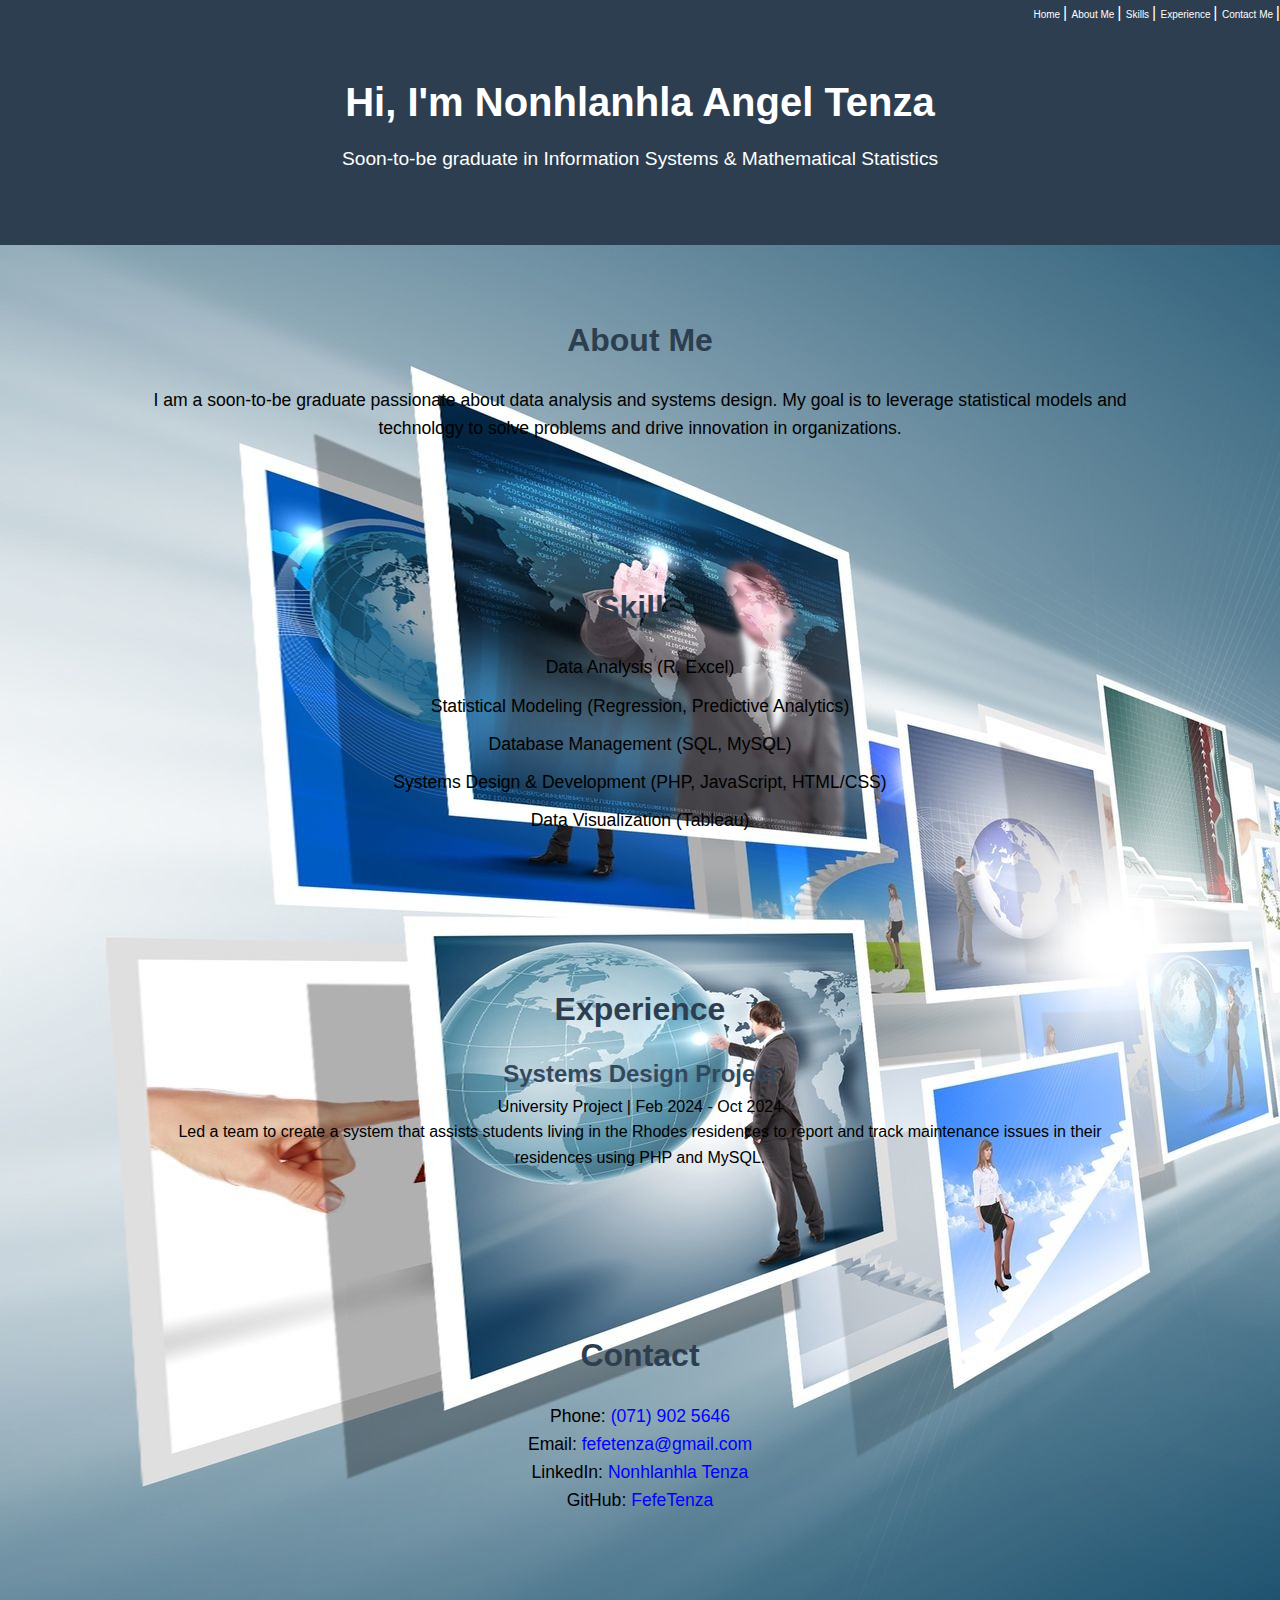
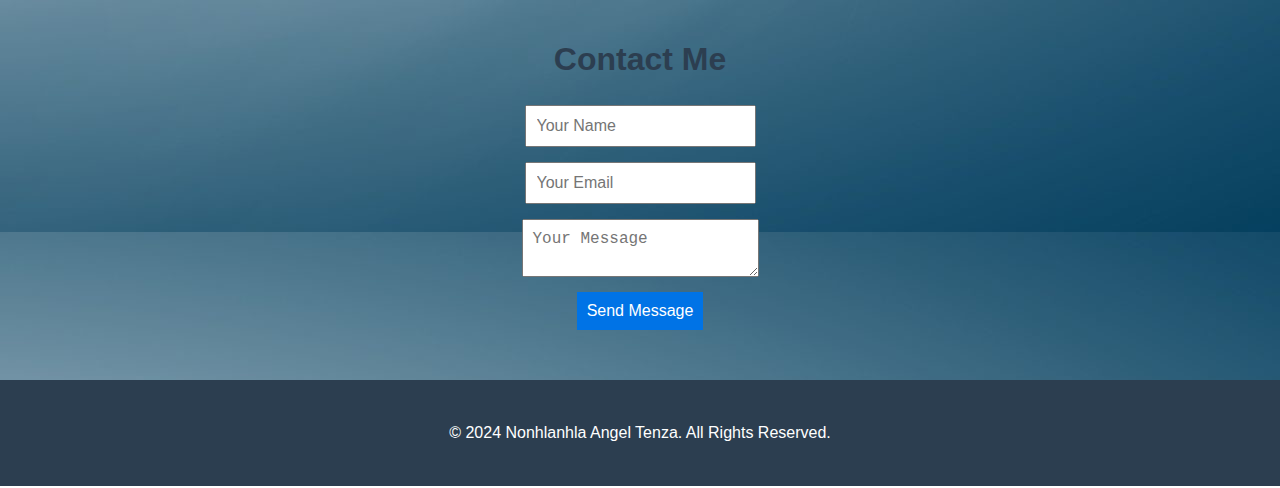
<file: Portfolio.html>
<!DOCTYPE html>
<html lang="en">

<head>
    <meta charset="UTF-8">
    <meta name="viewport" content="width=device-width, initial-scale=1.0">
    <title>My Portfolio</title>
    <link rel="stylesheet" href="styles.css">
</head>

<body>
    <!-- Header Section -->
    <header class="header">
        

        <nav>
            <a class="nav_itm" href="Portfolio.html"> Home </a> <a class="spacer"> | </a>
            <a class="nav_itm" href="#bio"> About Me </a> <a class="spacer"> | </a>
            <a class="nav_itm" href="#skills"> Skills </a><a class="spacer"> | </a>
            <a class="nav_itm" href="#experience"> Experience </a><a class="spacer"> | </a>
            <a class="nav_itm" href="#contact"> Contact Me </a><a class="spacer"> | </a>
        </nav>

        <div class="container">
            <h1>Hi, I'm Nonhlanhla Angel Tenza</h1>
            <p>Soon-to-be graduate in Information Systems & Mathematical Statistics</p>
        </div>
    </header>

    <!-- Bio Section -->
    <section id="bio" class="section">
        <div class="container">
            <h2>About Me</h2>
            <p>
                I am a soon-to-be graduate passionate about data analysis and systems design.
                My goal is to leverage statistical models and technology to solve problems
                and drive innovation in organizations.
            </p>
        </div>
    </section>

    <!-- Skills Section -->
    <section id="skills" class="section">
        <div class="container">
            <h2>Skills</h2>
            <ul>
                <li>Data Analysis (R, Excel)</li>
                <li>Statistical Modeling (Regression, Predictive Analytics)</li>
                <li>Database Management (SQL, MySQL)</li>
                <li>Systems Design & Development (PHP, JavaScript, HTML/CSS)</li>
                <li>Data Visualization (Tableau)</li>
            </ul>
        </div>
    </section>

    <!-- Experience Section -->
    <section id="experience" class="section">
        <div class="container">
            <h2>Experience</h2>
            <div class="experience-item">
                <h3>Systems Design Project</h3>
                <p>University Project | Feb 2024 - Oct 2024</p>
                <p>Led a team to create a system that assists students living in the
                    Rhodes residences to report and track maintenance issues in their residences using PHP and MySQL.</p>
            </div>
        </div>
    </section>

    <!-- Contact Section -->
    <section id="contact" class="section">
        <div class="container">
            <h2>Contact</h2>
            <p>Phone: <a href="">(071) 902 5646</a></p>
            <p>Email: <a href="mailto:fefetenza@gmail.com">fefetenza@gmail.com</a></p>
            <p>LinkedIn: <a href="https://www.linkedin.com/in/nonhlanhla-tenza-851976203" target="_blank">Nonhlanhla
                    Tenza </a></p>
            <p>GitHub: <a href="https://github.com/FefeTenza/HexSoftwares_Project_Nonhlanhla.git"
                    target="_blank">FefeTenza</a></p>
        </div>
    </section>

     <!-- Contact Section -->
  <section id="contact" class="section">
    <h2>Contact Me</h2>
    <form action="#" method="POST" class="contact-form">
      <input type="text" name="name" placeholder="Your Name" required>
      <input type="email" name="email" placeholder="Your Email" required>
      <textarea name="message" placeholder="Your Message" required></textarea>
      <button type="submit">Send Message</button>
    </form>
  </section>

    <!-- Footer -->
    <footer class="footer">
        <div class="container">
            <p>&copy; 2024 Nonhlanhla Angel Tenza. All Rights Reserved.</p>
        </div>
    </footer>


</body>

</html>
</file>
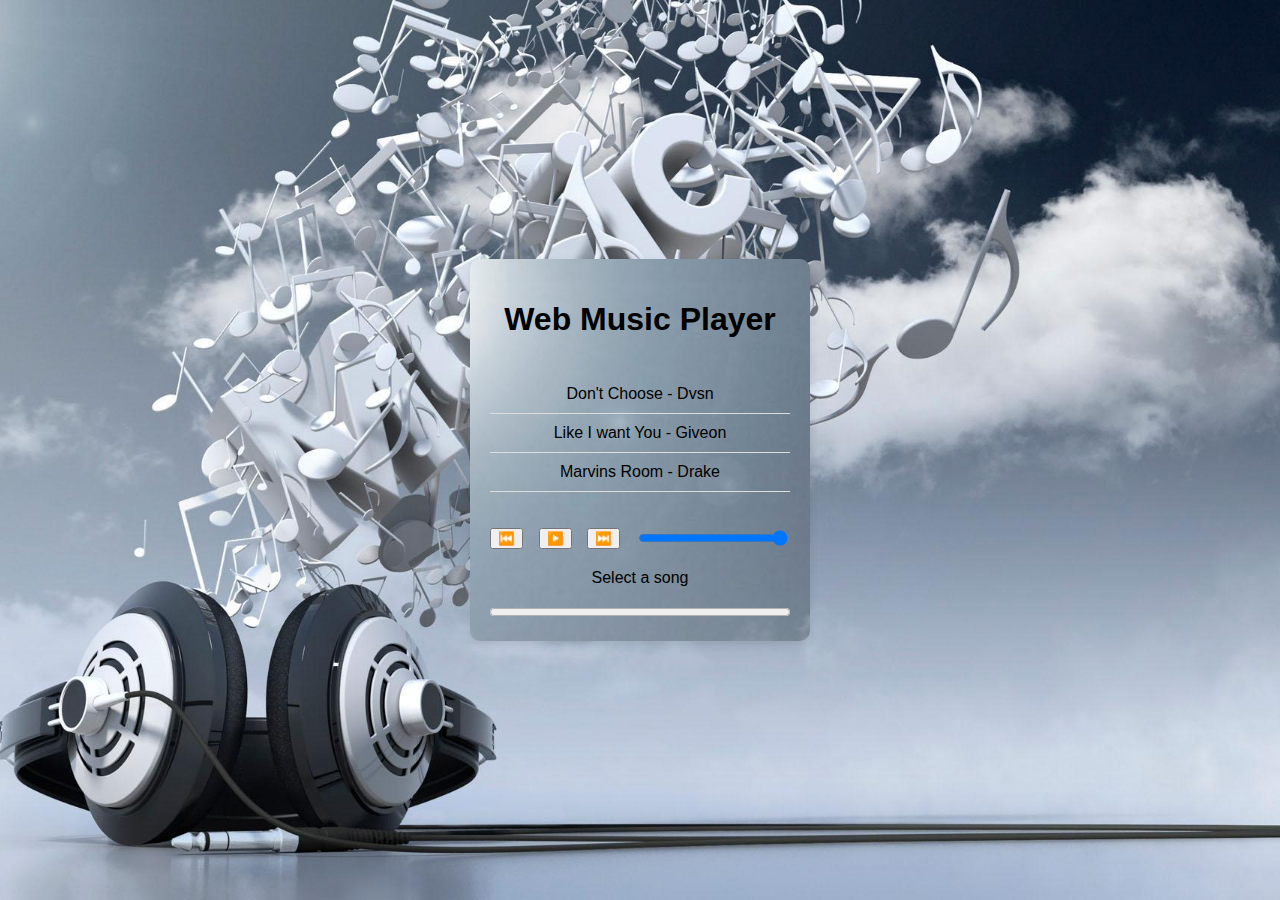
<file: Task 2/Player.html>
<!DOCTYPE html>
<html lang="en">

<head>
    <meta charset="UTF-8">
    <meta name="viewport" content="width=device-width, initial-scale=1.0">
    <title>Music Player</title>
    <link rel="stylesheet" href="styles.css">
</head>

<body>
    <div class="music-player">
        <h1>Web Music Player</h1>
        <div class="playlist">
            <ul id="songList"></ul>
        </div>
        <div class="controls">
            <button id="prevBtn">⏮️</button>
            <button id="playPauseBtn">▶️</button>
            <button id="nextBtn">⏭️</button>
            <input id="volumeSlider" type="range" min="0" max="1" step="0.1" value="1">
        </div>
        <div class="song-info">
            <p id="currentSong">Select a song</p>
            <progress id="progressBar" value="0" max="100"></progress>
        </div>
        <audio id="audioPlayer"></audio>
    </div>

    <script>
        // Song Data
        const songs = [
            { title: "Don't Choose", artist: "Dvsn", duration: "3:41", src: "dvsn - Don't Choose (Official Audio).mp3", background: "url('R.jpeg')" },
            { title: "Like I want You", artist: "Giveon", duration: "4:22", src: "Giveon - LIKE I WANT YOU (Audio).mp3", background: "url('OIP.jpeg')" },
            { title: "Marvins Room", artist: "Drake", duration: "5:47", src: "Marvins Room.mp3", background: "url('maxresdefault.jpg')" }
        ];

        // DOM Elements
        const songList = document.getElementById("songList");
        const audioPlayer = document.getElementById("audioPlayer");
        const playPauseBtn = document.getElementById("playPauseBtn");
        const nextBtn = document.getElementById("nextBtn");
        const prevBtn = document.getElementById("prevBtn");
        const volumeSlider = document.getElementById("volumeSlider");
        const currentSong = document.getElementById("currentSong");
        const progressBar = document.getElementById("progressBar");

        let currentSongIndex = 0;

        // Load Playlist
        function loadPlaylist() {
            songs.forEach((song, index) => {
                const li = document.createElement("li");
                li.textContent = `${song.title} - ${song.artist}`;
                li.setAttribute("data-index", index);
                li.addEventListener("click", () => playSong(index));
                songList.appendChild(li);
            });
        }

        // Play Song
        function playSong(index) {
            currentSongIndex = index;
            audioPlayer.src = songs[index].src;
            currentSong.textContent = `${songs[index].title} by ${songs[index].artist}`;
            document.body.style.backgroundImage = songs[index].background; // Set the background
            audioPlayer.play();
            updatePlayPauseButton();
        }

        // Toggle Play/Pause
        function togglePlayPause() {
            if (audioPlayer.paused) {
                audioPlayer.play();
            } else {
                audioPlayer.pause();
            }
            updatePlayPauseButton();
        }

        // Update Play/Pause Button
        function updatePlayPauseButton() {
            playPauseBtn.textContent = audioPlayer.paused ? "▶️" : "⏸️";
        }

        // Play Next Song
        function playNext() {
            currentSongIndex = (currentSongIndex + 1) % songs.length;
            playSong(currentSongIndex);
        }

        // Play Previous Song
        function playPrevious() {
            currentSongIndex = (currentSongIndex - 1 + songs.length) % songs.length;
            playSong(currentSongIndex);
        }

        // Update Progress Bar
        function updateProgressBar() {
            progressBar.value = (audioPlayer.currentTime / audioPlayer.duration) * 100 || 0;
        }

        // Volume Control
        volumeSlider.addEventListener("input", () => {
            audioPlayer.volume = volumeSlider.value;
        });

        // Event Listeners
        playPauseBtn.addEventListener("click", togglePlayPause);
        nextBtn.addEventListener("click", playNext);
        prevBtn.addEventListener("click", playPrevious);
        audioPlayer.addEventListener("timeupdate", updateProgressBar);

        // Initialize
        loadPlaylist();
    </script>

</body>

</html>
</file>
<file: styles.css>
/* General Styles */
   * {
    margin: 0;
    padding: 0;
    box-sizing: border-box;
}

body {
    background-image: url('R.jpeg');
    font-family: Arial, sans-serif;
    line-height: 1.6;
    color: black;
}

/* Container */
.container {
    width: 80%;
    margin: 0 auto;
    padding: 20px;
}

/* Header */
.header {
    background-color: #2C3E50;
    color: white;
    text-align: center;
    padding: 50px 0;
}

.header h1 {
    font-size: 2.5rem;
    margin-bottom: 10px;
}

.header p {
    font-size: 1.2rem;
}

nav {
    position:absolute;
    top: 0;
    right: 0;
}

.nav_itm {
    font-size: 10px;
    width: auto;
    color: white;
    text-decoration: none;
}

/* Sections */
.section {
    padding: 50px 0;
    text-align: center;
}

.section h2 {
    font-size: 2rem;
    margin-bottom: 20px;
    color: #2C3E50;
}

.section p, .section ul {
    font-size: 1.1rem;
    color: black;
}

/* Skills List */
#skills ul {
    list-style: none;
    padding: 0;
}

#skills li {
    margin: 10px 0;
}

/* Experience Items */
.experience-item {
    margin-bottom: 20px;
}

.experience-item h3 {
    font-size: 1.5rem;
    color: #34495E;
}

.experience-item p {
    font-size: 1rem;
    color: black;
}

/* Contact Links */
#contact a {
    color:blue;
    text-decoration: none;
}

#contact a:hover {
    text-decoration: underline;
}

/* Contact Form */
.contact-form {
    display: flex;
    flex-direction: column;
    gap: 15px;
    align-items: center;
  }
  
  .contact-form input,
  .contact-form textarea,
  .contact-form button {
    padding: 10px;
    font-size: 1rem;
    
  }
  
  .contact-form button {
    background: #0073e6;
    color: #fff;
    border: none;
    cursor: pointer;
  }
  
  .contact-form button:hover {
    background: #005bb5;
  }

/* Footer */
.footer {
    background-color: #2C3E50;
    color: white;
    text-align: center;
    padding: 20px 0;
}

.footer p {
    font-size: 1rem;
}
</file>
<file: Task 2/styles.css>
body {
    font-family: Arial, sans-serif;
    margin: 0;
    padding: 0;
    display: flex;
    justify-content: center;
    align-items: center;
    height: 100vh;
    background-image: url("R (1).jpeg");
    background-size: cover;
    background-position: center;
    transition: background 0.5s ease;
}

.music-player {
    text-align: center;
    background-image: url("R (1).jpeg");
    border-radius: 10px;
    padding: 20px;
    width: 300px;
    box-shadow: 0 4px 10px rgba(0, 0, 0, 0.1);
}

.playlist {
    margin: 10px 0;
    max-height: 150px;
    overflow-y: auto;
}

.playlist ul {
    list-style: none;
    padding: 0;
}

.playlist li {
    padding: 10px;
    cursor: pointer;
    border-bottom: 1px solid #ddd;
}

.playlist li:hover {
    background-color: #f0f0f0;
}

.controls {
    display: flex;
    justify-content: space-between;
    align-items: center;
    margin: 20px 0;
}

#volumeSlider {
    width: 50%;
}

.song-info {
    margin-top: 10px;
}

progress {
    width: 100%;
}
</file>
